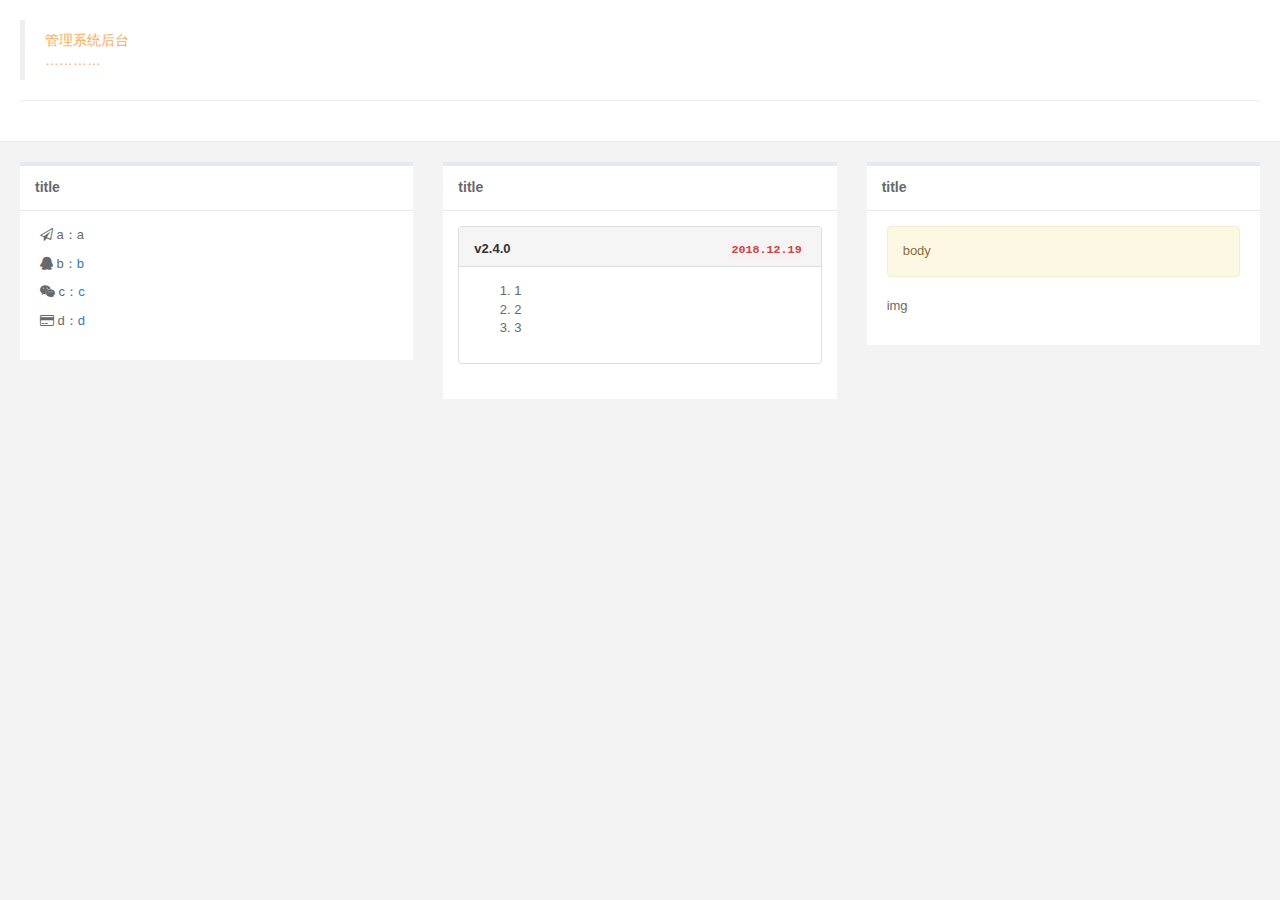
<file: bear-admin/src/main/resources/templates/common/index.html>
<!DOCTYPE html>
<html lang="zh" xmlns:th="http://www.thymeleaf.org">
<head>
    <meta charset="utf-8">
    <meta name="viewport" content="width=device-width, initial-scale=1.0">
    <!--360浏览器优先以webkit内核解析-->
    <title>系统概览</title>
    <link rel="shortcut icon" href="favicon.ico">
    <link href="../../static/css/bootstrap.min.css" th:href="@{/css/bootstrap.min.css}" rel="stylesheet"/>
    <link href="../../static/css/font-awesome.min.css" th:href="@{/css/font-awesome.min.css}" rel="stylesheet"/>
    <link href="../../static/css/main/animate.min.css" th:href="@{/css/main/animate.min.css}" rel="stylesheet"/>
    <link href="../../static/css/main/style.min862f.css" th:href="@{/css/main/style.min862f.css}" rel="stylesheet"/>
</head>

<body class="gray-bg">
<div class="row  border-bottom white-bg dashboard-header">
    <div class="col-sm-12">
        <blockquote class="text-warning" style="font-size:14px">管理系统后台
            <br>…………
        </blockquote>
        <hr>
    </div>
</div>
<div class="wrapper wrapper-content">
    <div class="row">
        <div class="col-sm-4">

            <div class="ibox float-e-margins">
                <div class="ibox-title">
                    <h5>title</h5>

                </div>
                <div class="ibox-content">
                    <p><i class="fa fa-send-o"></i> a：a
                    </p>
                    <p><i class="fa fa-qq"></i> b：<a href="javascript:;" >b</a>
                    </p>
                    <p><i class="fa fa-weixin"></i> c：<a href="javascript:;">c</a>
                    </p>
                    <p><i class="fa fa-credit-card"></i> d：<a href="javascript:;">d</a>
                    </p>
                </div>
            </div>
        </div>
        <div class="col-sm-4">
            <div class="ibox float-e-margins">
                <div class="ibox-title">
                    <h5>title</h5>
                </div>
                <div class="ibox-content no-padding">
                    <div class="panel-body">
                        <div class="panel-group" id="version">
                            <div class="panel panel-default">
                                <div class="panel-heading">
                                    <h5 class="panel-title">
                                        <a data-toggle="collapse" data-parent="#version" href="#v24">v2.4.0</a><code
                                            class="pull-right">2018.12.19</code>
                                    </h5>
                                </div>
                                <div id="v24" class="panel-collapse collapse in">
                                    <div class="panel-body">
                                        <ol>
                                            <li>1</li>
                                            <li>2</li>
                                            <li>3</li>
                                        </ol>
                                    </div>
                                </div>
                            </div>
                        </div>
                    </div>
                </div>
            </div>
        </div>
        <div class="col-sm-4">
            <div class="ibox float-e-margins">
                <div class="ibox-title">
                    <h5>title</h5>
                </div>
                <div class="ibox-content">
                    <div class="alert alert-warning">
                        body
                    </div>
                    <p id="pay-qrcode">
                        img
                    </p>

                </div>
            </div>
        </div>
    </div>
</div>
<script th:src="@{/js/jquery.min.js}"></script>
<script th:src="@{/js/bootstrap.min.js}"></script>
</body>
</html>
</file>
